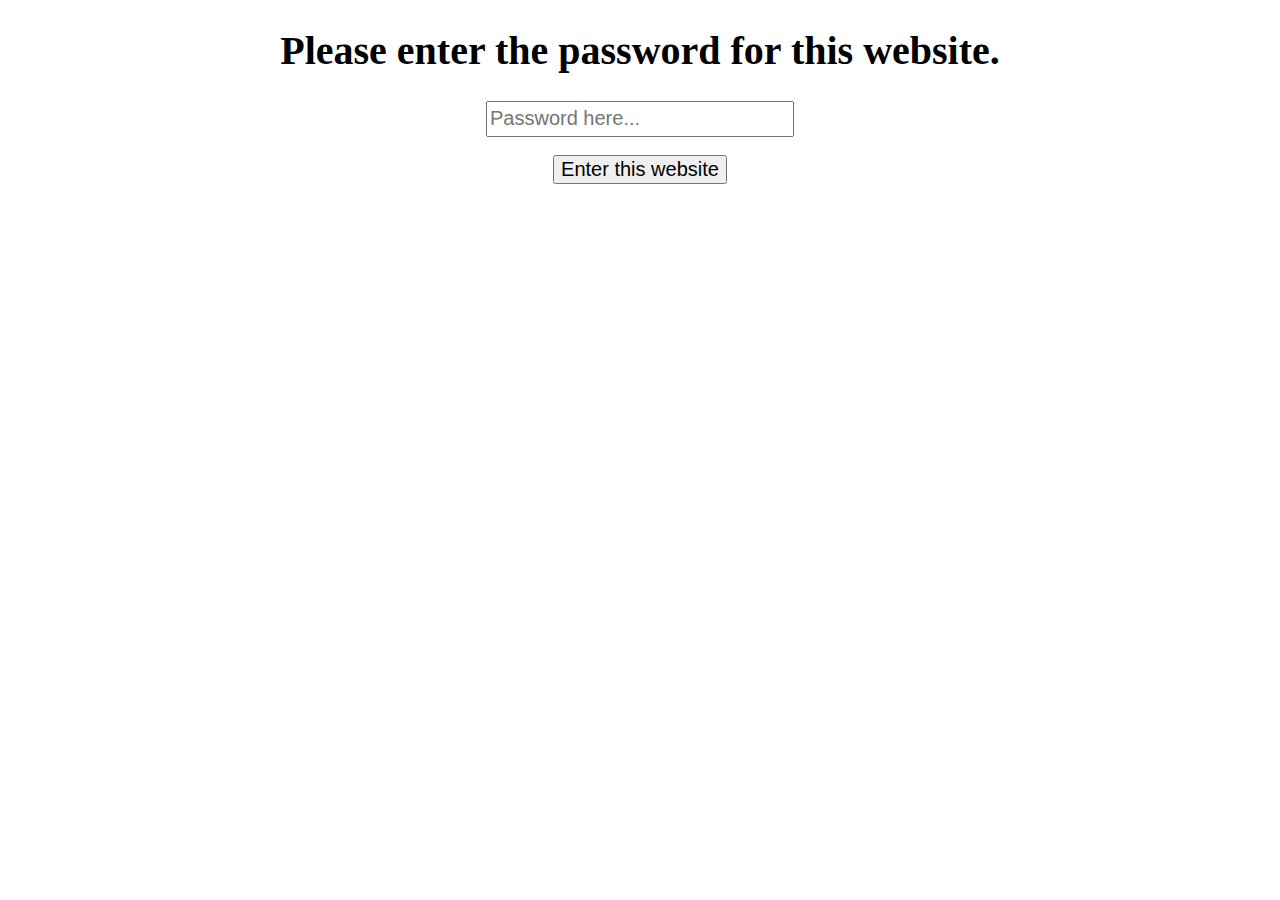
<file: index.html>
<!DOCTYPE html>
<html lang="en">
<head>
    <meta charset="UTF-8">
    <meta name="viewport" content="width=device-width, initial-scale=1.0">
    <title>Please enter password!</title>
   

    <style>
        body {
            align-items: center;
            text-align: center;
        }

        button {
            font-size: 20px;
        }

        input {
            height: 30px;
            width: 300px;
            font-size: 20px;
        }

        h1 {
            font-size: 40px;
        }
    </style>
</head>
<body>
    <h1>Please enter the password for this website.</h1>
    <input type="password" name="" id="passwordInput" placeholder="Password here..."> 
    <br>
    <br>
    <button onclick="enterWebsite();">Enter this website</button>
    <script type="text/javascript">
    function enterWebsite() {
        var confirmPassword = "1215";
        var password = document.getElementById("passwordInput").value;
        console.log("User entered: " + password)
        if (password == confirmPassword) {
             window.location.replace("home.html");
        }
        else{
            alert("Wrong Password! Please try again!");
            window.location = "index.html"
        }
    }
    </script>
</body>
</html>
</file>
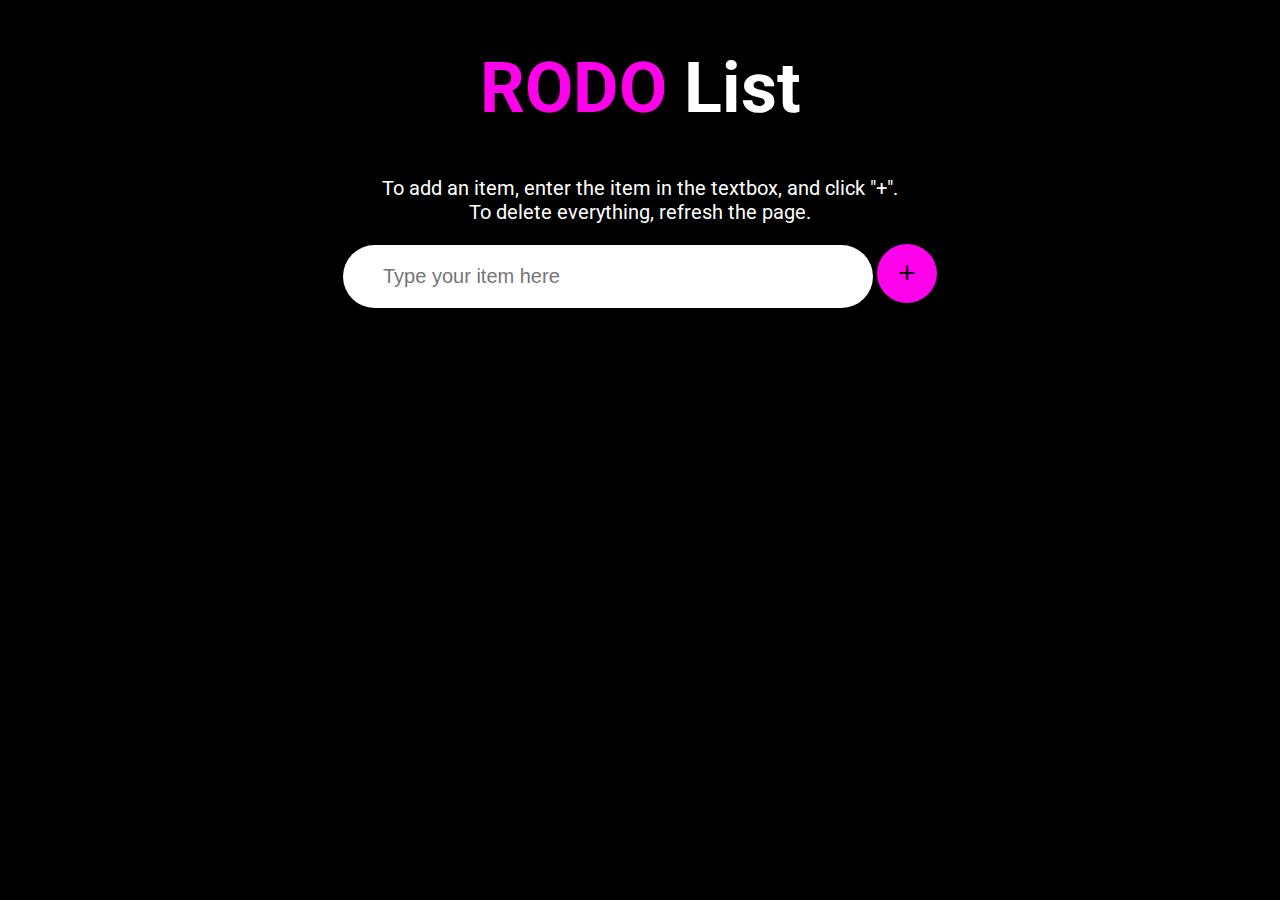
<file: To-Do_List_Project/index.html>
<!DOCTYPE html>
<html lang="en" dir="ltr" id="HTML">

<head>
  <meta charset="utf-8">
  <title>Ro-Do List</title>
  <link rel="stylesheet" href="style.css">
  <link href="https://fonts.googleapis.com/css2?family=Roboto&display=swap" rel="stylesheet">
</head>

<body id="wholeHTML">
  <h1 id=titleWhole onclick="description()"><span id=title>RODO</span> List</h1>
  <p id=p> To add an item, enter the item in the textbox, and click "+". <br> To delete everything, refresh the page.</p>
  <input id="input" type="text" name="" placeholder="Type your item here">
  <button type="button" name="" id="button" onclick="addItem()">+</button>
  <br>
  <br>
  <br>
  <div id="list"></div>
  <script src="script.js" charset="utf-8"></script>
</body>

</html>
</file>
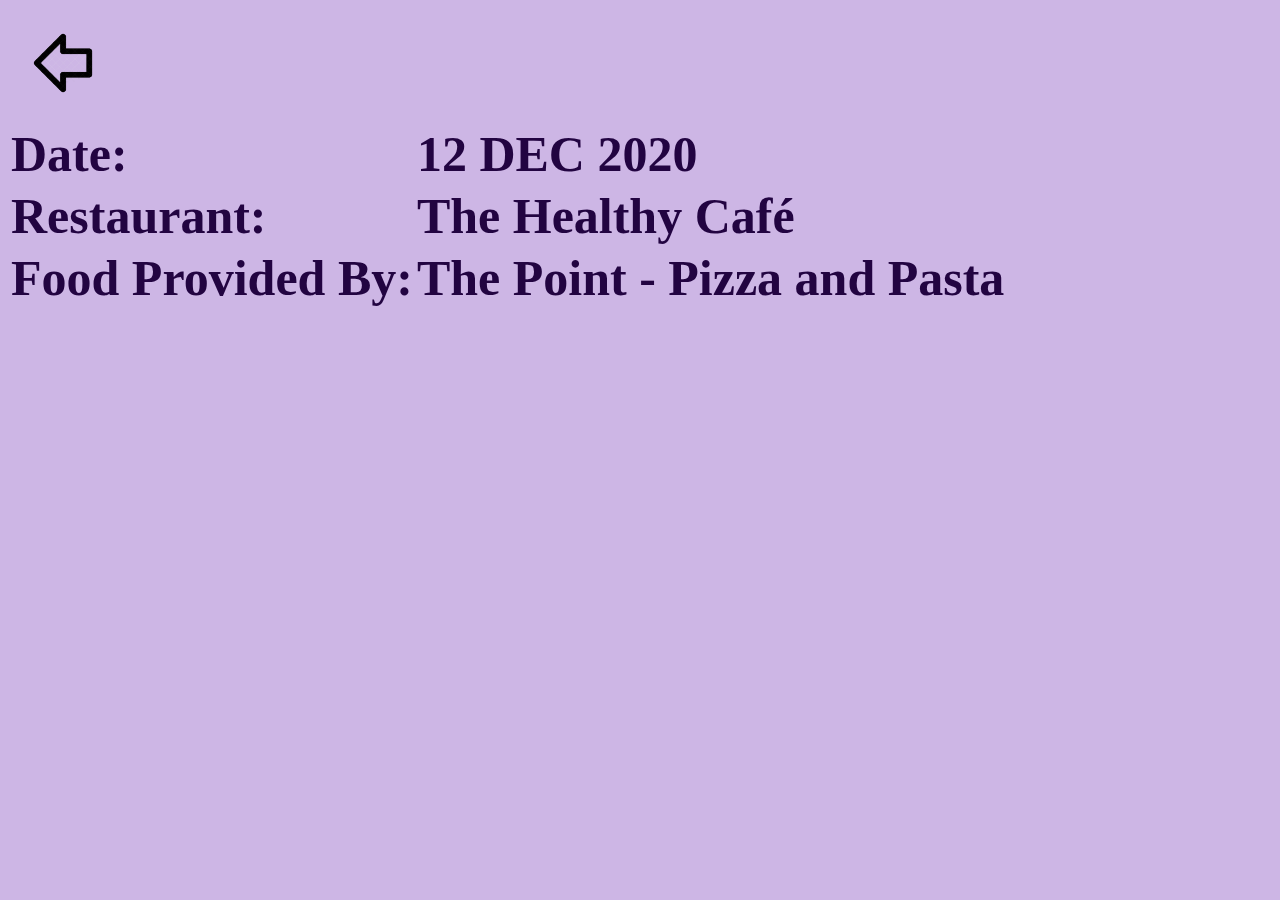
<file: Bday_dinner_info.html>
<!DOCTYPE html>
<html lang="en">

<head>
    <meta charset="UTF-8">
    <meta name="viewport" content="width=device-width, initial-scale=1.0">
    <title>Birthday Dinner Info</title>
    <link rel="stylesheet" href="style.css">
    <style>
        body {
            background-color: #cdb6e5;
        }

        table {
            color: #220441;
            font-family: Bradley Hand ITC;
            font-size: 50px;
            font-weight: bold;
        }
    </style>
</head>

<body>
    <a href="home.html">
        <img src="left-arrow.png" alt="back" id="back">
    </a>

    <table>
        <tr>
            <td>Date:</td>
            <td>12 DEC 2020</td>
        </tr>
        <tr>
            <td>Restaurant:</td>
            <td>The Healthy Café</td>
        </tr>
        <tr>
            <td>Food Provided By: </td>
            <td> The Point - Pizza and Pasta</td>
        </tr>
    </table>
    <iframe
        src="https://www.google.com/maps/embed?pb=!1m18!1m12!1m3!1d279.72639977078586!2d114.19492695313366!3d22.286919933336932!2m3!1f0!2f0!3f0!3m2!1i1024!2i768!4f13.1!3m3!1m2!1s0x0%3A0xc4d7b716b24b5f00!2sFu%20Kar%20Court!5e0!3m2!1sen!2shk!4v1607593859418!5m2!1sen!2shk"
        width="1000" 
        height="450" 
        frameborder="0" 
        style="border:0;" 
        allowfullscreen="" 
        aria-hidden="false"
        tabindex="0">
    </iframe>
</body>

</html>
</file>
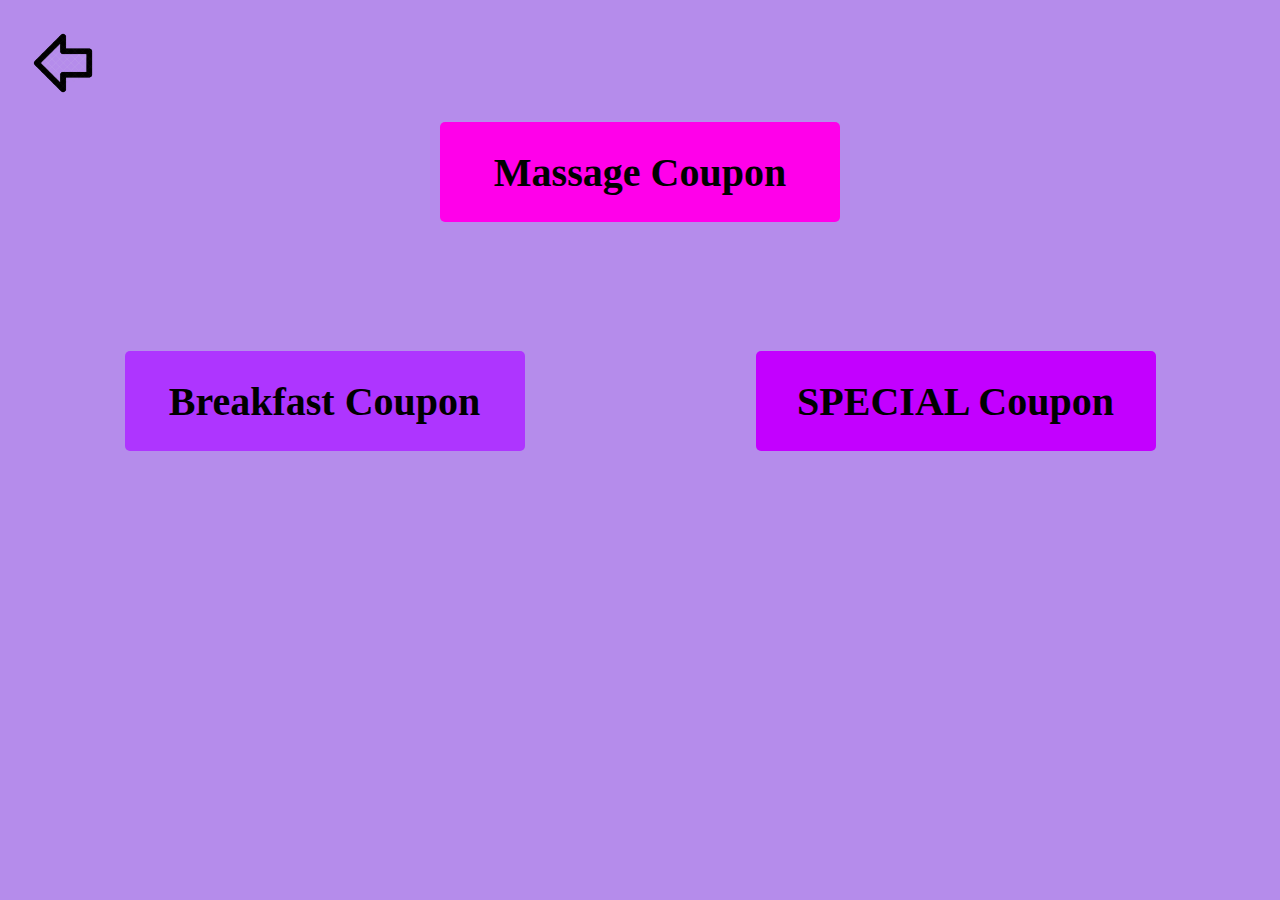
<file: Bday_presents.html>
<!DOCTYPE html>
<html lang="en">

<head>
    <meta charset="UTF-8">
    <meta name="viewport" content="width=device-width, initial-scale=1.0">
    <title>Birthday Presents</title>
    <link rel="stylesheet" href="style.css">
    <style>
        body {
            background-color: #b58ceb;
        }

        section {
            align-items: center;
            text-align: center;
        }

        table {
            width: 100%;
        }
        
        #massage {
            background-color: #ff00ea;
            transition-duration: 1.5s;
            cursor: pointer;
        }

        #massage:hover {
            background-color: #000000;
            color: #ff00ea ;
            border-radius: 100px;
            transition-duration: 1.5s;
        }

        #bfast{
            background-color: #ae35ff;
            transition-duration: 1.5s;
            cursor: pointer;
        }

        #bfast:hover {
            background-color: #000000;
            color: #ae35ff ;
            border-radius: 100px;
            transition-duration: 1.5s;
        }

        #special {
            background-color: #c300ff;
            transition-duration: 1.5s;
            cursor: pointer;
        }

        #special:hover {
            background-color: #000000;
            color: #c300ff ;
            border-radius: 100px;
            transition-duration: 1.5s;
        }

        button{
            width: 400px;
            height: 100px;
            border: none;
            border-radius: 5px;
            font-size: 40px;
            font-family: Bradley Hand ITC;
        }
    </style>
</head>

<body>
    <header>
        <a href="home.html">
            <img src="left-arrow.png" alt="back" id="back">
        </a>
    </header>

    <section>
        <a href="Massage Coupon.html"><button id="massage" ><b>Massage Coupon</b></button></a>
        <br>
        <br>
        <br>
        <br>
        <br>
        <br>
        <br>
        <br>
        <table>
            <tr>
                <td>
                    <a href="Breakfast Coupon.html"><button id="bfast"><b>Breakfast Coupon</b></button></a>
                </td>
                <td>
                    <a href="Special Coupon.html"><button id="special"><b>SPECIAL Coupon </b></button></a>
                </td>
            </tr>
        </table>
    </section>
</body>

</html>
</file>
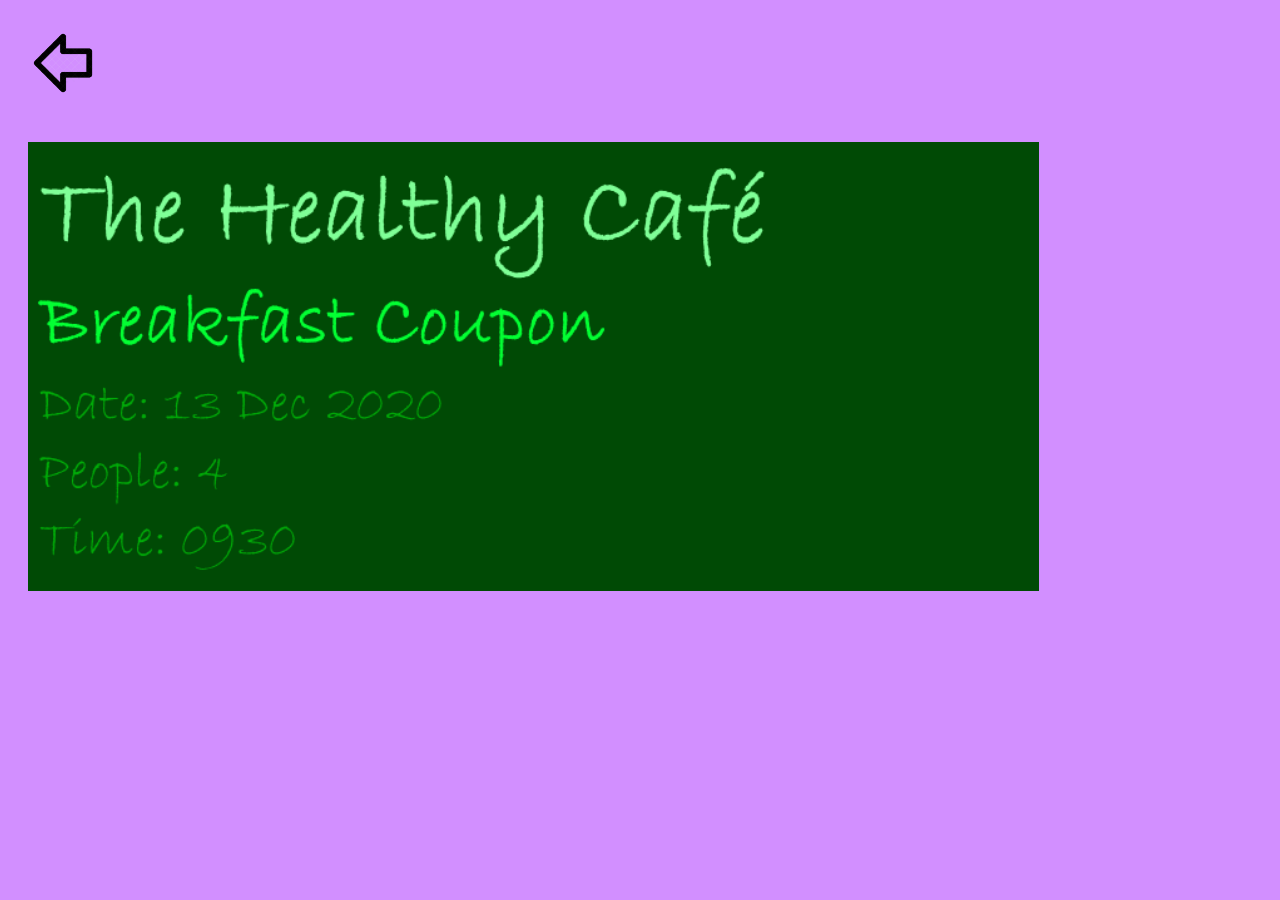
<file: Breakfast Coupon.html>
<!DOCTYPE html>
<html lang="en">
<head>
    <meta charset="UTF-8">
    <meta name="viewport" content="width=device-width, initial-scale=1.0">
    <title>Breakfast Coupon</title>
    <link rel="stylesheet" href="style.css">
    <style>
        body {
            background-color:#d28fff ;
        }

        img {
            width: 80%;
            height: 20%;
            padding: 20px;
        }
    </style>
</head>
<body>
    <header>
        <a href="Bday_presents.html">
            <img src="left-arrow.png" alt="back" id="back">
        </a>
    </header>

    <img src="Breakfast Coupon.png" alt="">
</body>
</html>
</file>
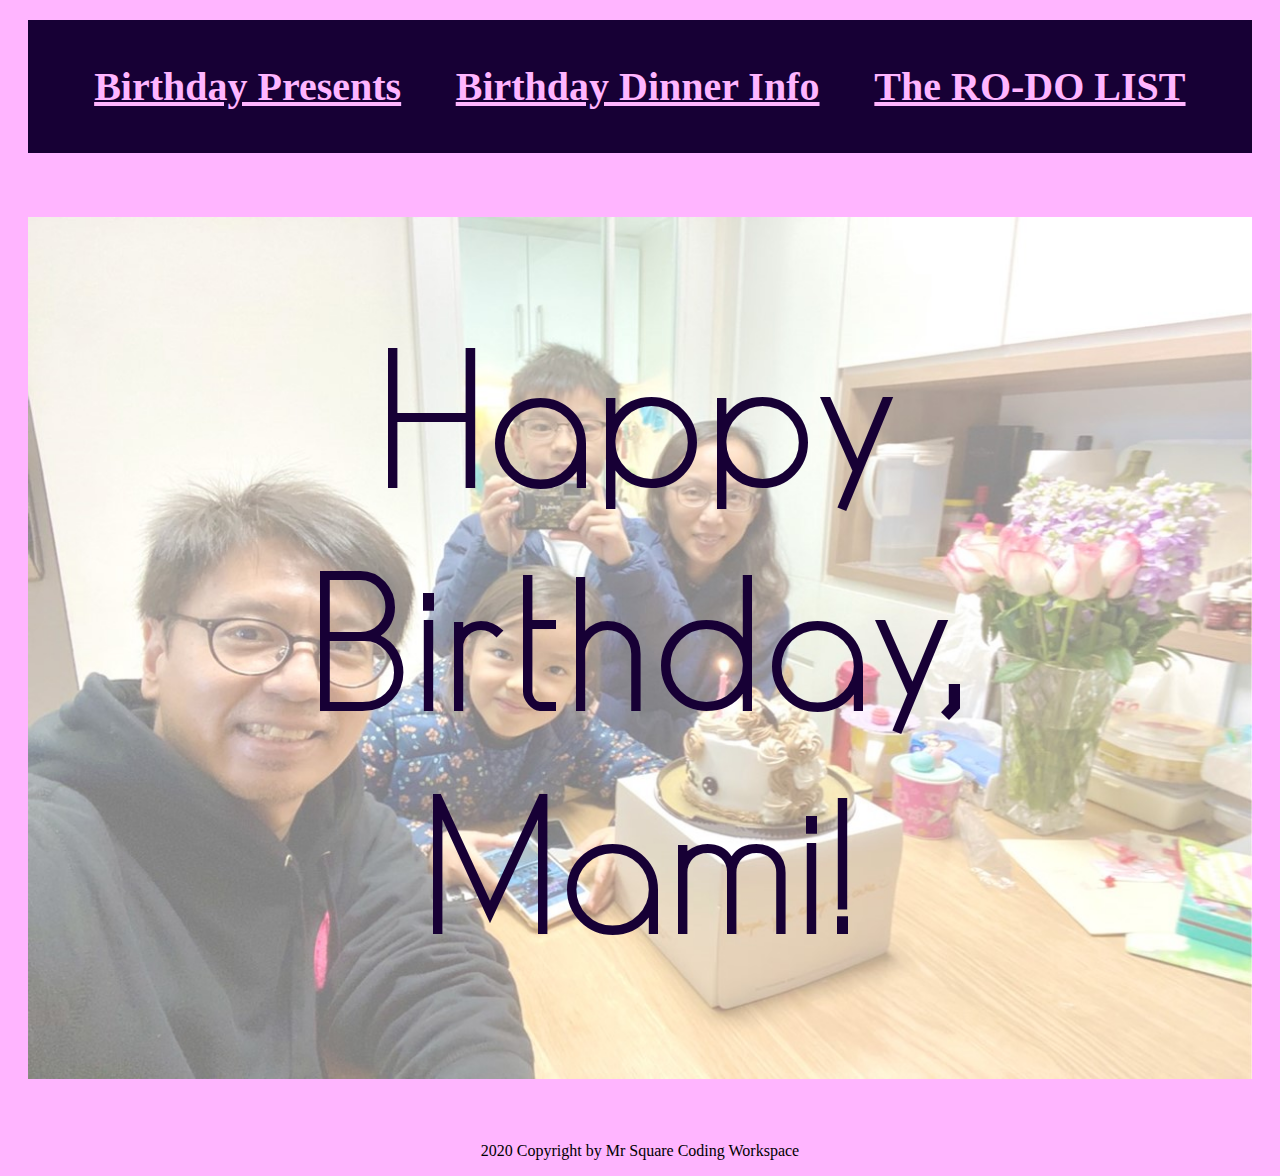
<file: home.html>
<!DOCTYPE html>
<html lang="en">

<head>
    <meta charset="UTF-8">
    <meta name="viewport" content="width=device-width, initial-scale=1.0">
    <title>Happy Birthday!</title>
    <link rel="stylesheet" href="style.css">
    <style>
        td {
            text-align: center;
            font-family: Bradley Hand ITC;
            font-size: 40px;
            cursor: pointer;
            color: rgb(255, 181, 255);
        }

        table {
            width: 100%;
            background-color: rgb(23, 0, 53);
            padding: 40px;
        }

        header {
            margin: 20px;
        }

        html {
            background-color: rgb(255, 181, 255);
        }

        #section1 {
            background-image: url(IMG_5027.JPG);
            background-repeat: no-repeat;
            background-position: center;
            background-size: 100% auto ;
            align-items: center;
            text-align: center;
            display: flex;
            font-family: font_1;
            font-size: 200px;
            color: rgb(23, 0, 53);
            margin: 20px;
        }

        @font-face {
            font-family: font_1;
            src: url(DyeLine_Regular.ttf);
        }

        #span_header {
            padding: 140px 0;
            text-align: center;
            width: 100%;
        }

        footer {
            text-align: center;
        }
    </style>
    <script>
        function bdayPresents() {
            location.replace("Bday_presents.html")
        }

        function bdayDinner() {
            location.replace("Bday_dinner_info.html")
        }

        
    </script>
</head>

<body>
    
    <header>
        <table>
            <td onclick="bdayPresents();"><b><u>Birthday Presents</u></b></td>
            <td onclick="bdayDinner();"><b><u>Birthday Dinner Info</u></b></td>
            <td><b><a href="To-Do_List_Project\index.html" style="text-align: center; font-family: Bradley Hand ITC; font-size: 40px; cursor: pointer; color: rgb(255, 181, 255);">The RO-DO LIST</b></td></a>
        </table>
    </header>

    <section id="section1">
        <span id="span_header">Happy Birthday, <br> Mami!</span>
    </section>

    <footer>
        <p>2020 Copyright by Mr Square Coding Workspace</p>
    </footer>
</body>

</html>
</file>
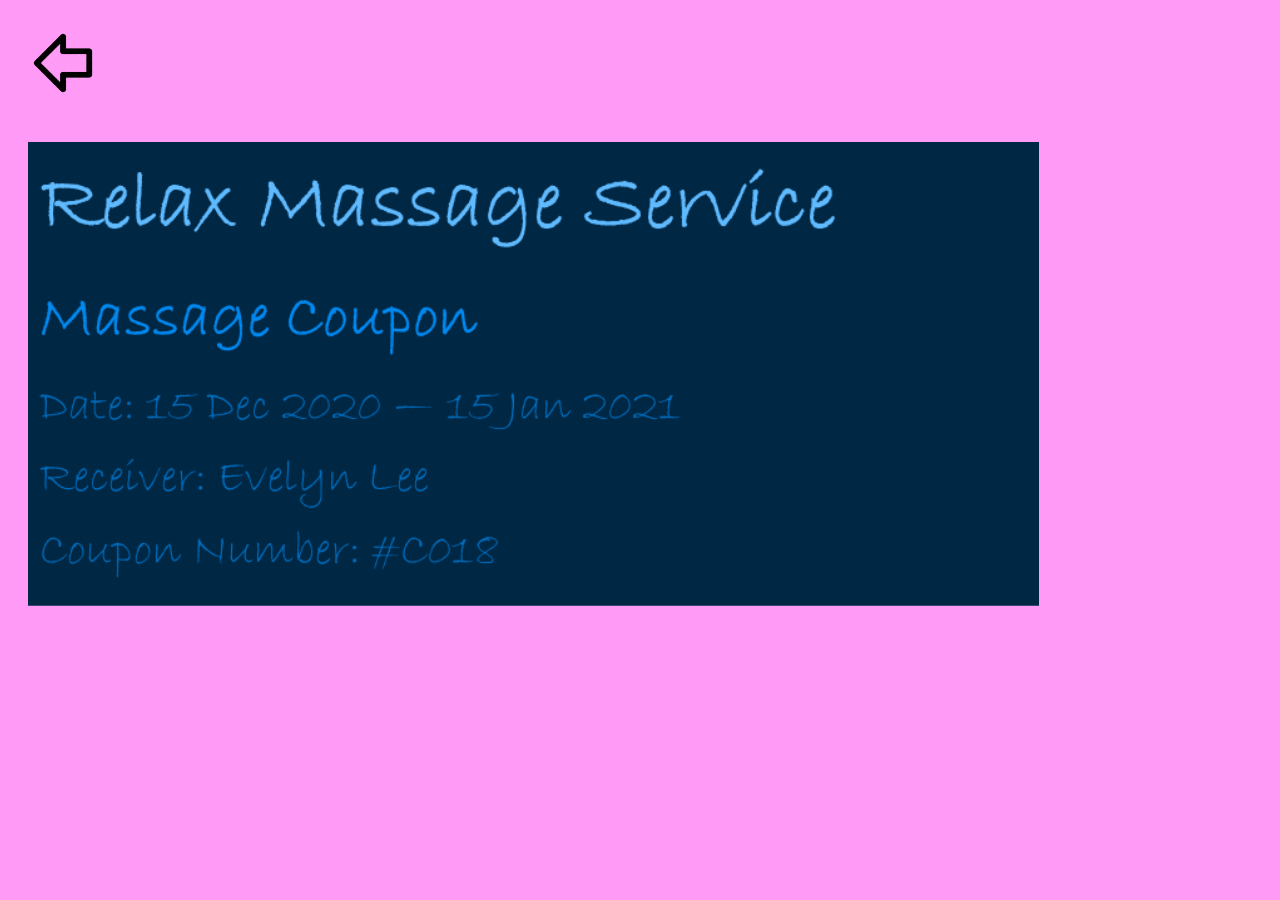
<file: Massage Coupon.html>
<!DOCTYPE html>
<html lang="en">
<head>
    <meta charset="UTF-8">
    <meta name="viewport" content="width=device-width, initial-scale=1.0">
    <title>Massage Coupon</title>
    <link rel="stylesheet" href="style.css">
    <style>
        body {
            background-color:#ff9af7 ;
        }

        img {
            width: 80%;
            height: 20%;
            padding: 20px;
        }
    </style>
</head>
<body>
    <header>
        <a href="Bday_presents.html">
            <img src="left-arrow.png" alt="back" id="back">
        </a>
    </header>

    <img src="Massage Coupon.png" alt="">
</body>
</html>
</file>
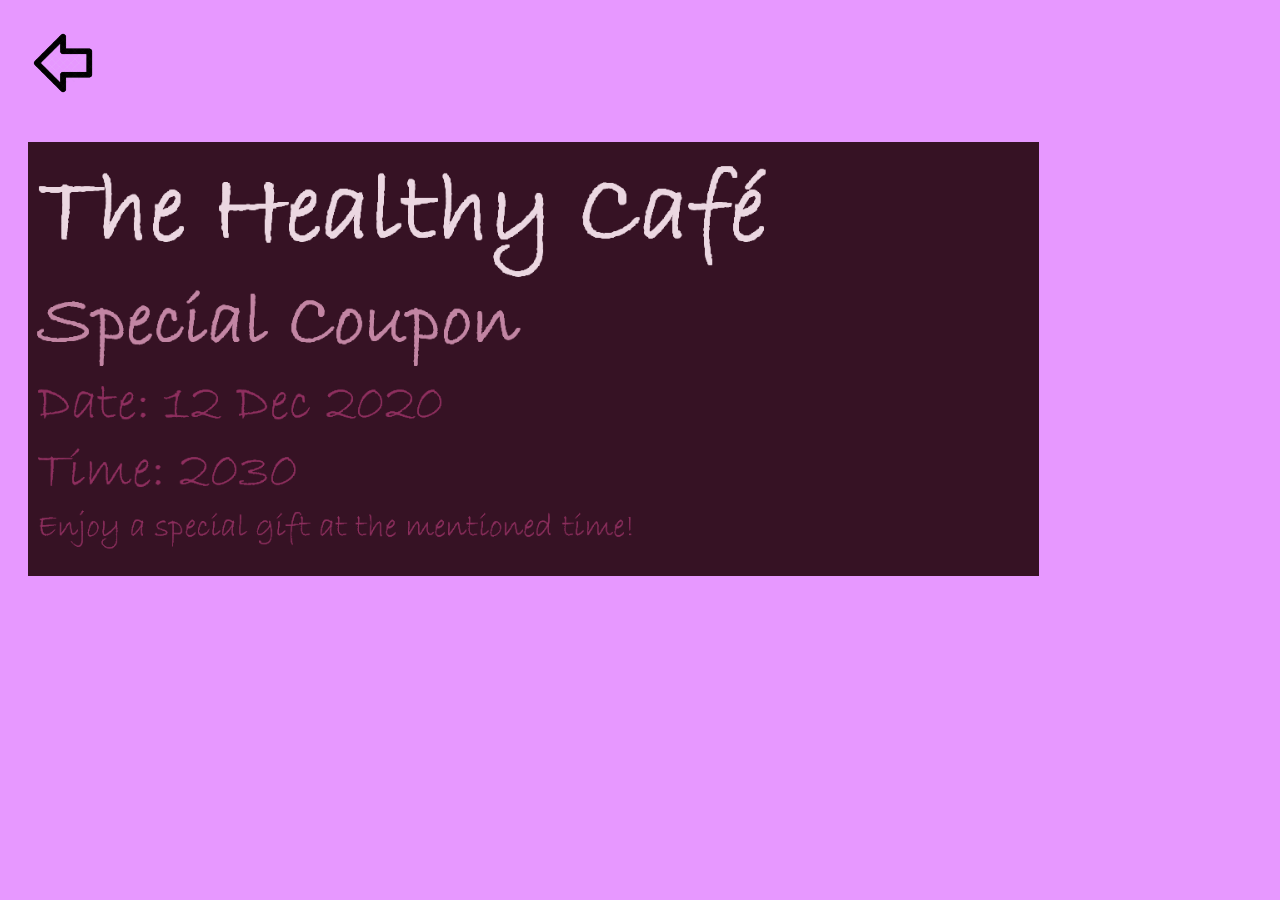
<file: Special Coupon.html>
<!DOCTYPE html>
<html lang="en">
<head>
    <meta charset="UTF-8">
    <meta name="viewport" content="width=device-width, initial-scale=1.0">
    <title>Special Coupon</title>
    <link rel="stylesheet" href="style.css">
    <style>
        body {
            background-color: #e798ff ;
        }

        img {
            width: 80%;
            height: 20%;
            padding: 20px;
        }
    </style>
</head>
<body>
    <header>
        <a href="Bday_presents.html">
            <img src="left-arrow.png" alt="back" id="back">
        </a>

        
    </header>

    <img src="Speical Coupon.png" alt="">
</body>
</html>
</file>
<file: To-Do_List_Project/style.css>
#wholeHTML {
  text-align: center;
  font-family: 'Roboto', sans-serif;
}

#HTML {
  background-color: #000;
}

#title {
  color: #ff00ea;
}

#titleWhole {
  color: #fff;
  font-size: 70px;
  cursor: pointer;
}

#p {
  color: #fff;
  font-size: 20px;
}

#input {
  background-color: #fff;
  color: #000;
  border-radius: 40px;
  padding: 20px;
  padding-left: 40px;
  padding-right: 40px;
  width: 450px;
  font-size: 20px;
  border: none;
}

#button {
  color: #000;
  border-radius: 50%;
  padding: 12.5px;
  width: 60px ;
  font-size: 30px;
  background-color: #ff00ea;
  cursor: pointer;
  border: none;
  transition-duration: 0.4s;
}

#button:hover {
  background-color: #fff;
  color: #ff00ea;
}

#list {
  color: white;
  font-size: 22.5px;
  cursor: pointer;
}
</file>
<file: style.css>
body {
    position: relative;
    animation-name: move_1;
    animation-duration: 3.0s;
}

@keyframes move_1 {
    0% {
        left: -2000px;
        top: 0px
    }

    25% {
        left: 0px;
        top: 0px
    }

    50% {
        left: 0px;
        top: 0px
    }

    75% {
        left: 0px;
        top: 0px
    }

    100% {
        left: 0px;
        top: 0px
    }
}

#back {
    height: 70px;
    width: 70px;
    padding: 20px;
}
</file>
